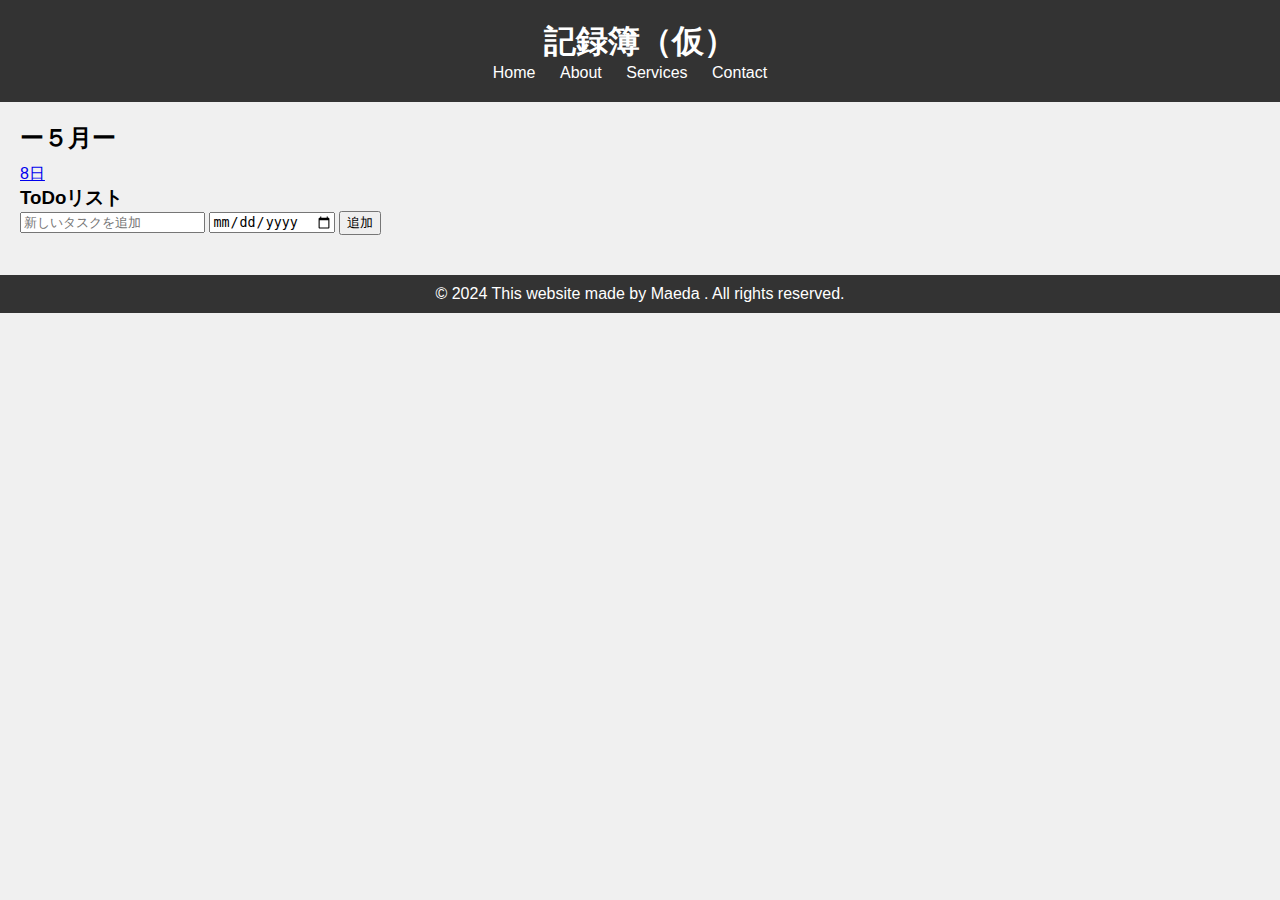
<file: index.html>
<!DOCTYPE html>
<html lang="jp">
<head>
    <meta charset="UTF-8">
    <meta name="viewport" content="width=device-width, initial-scale=1.0">
    <title>記録簿</title>
    <link rel="stylesheet" href="styles.css">
    <style>
        /* 追加のCSSスタイル */
        #todo-list {
            margin-top: 20px;
        }
        #todo-list li {
            list-style-type: none;
            margin-bottom: 10px;
        }
        .delete-btn {
            background-color: #f44336;
            color: white;
            border: none;
            padding: 5px 10px;
            cursor: pointer;
            border-radius: 5px;
        }
    </style>
</head>
<body>
    <header>
        <h1>記録簿（仮）</h1>
        <nav>
            <ul>
                <li><a href="#">Home</a></li>
                <li><a href="#">About</a></li>
                <li><a href="#">Services</a></li>
                <li><a href="contact.html">Contact</a></li>
            </ul>
        </nav>
    </header>
    
    <section id="main-content">
        <h2>ー５月ー</h2>
        <a href="md-0508.html">8日</a>
        
        <!-- ToDoリスト -->
        <h3>ToDoリスト</h3>
        <input type="text" id="taskInput" placeholder="新しいタスクを追加">
        <input type="date" id="deadlineInput" placeholder="期限を追加">
        <button onclick="addTask()">追加</button>
        <ul id="todo-list">
            <!-- JavaScriptで追加されるToDoタスクがここに表示されます -->
        </ul>
    </section>
    
    <footer>
        <p>&copy; 2024 This website made by Maeda . All rights reserved.</p>
    </footer>

    <script src="script.js"></script>
</body>
</html>
</file>
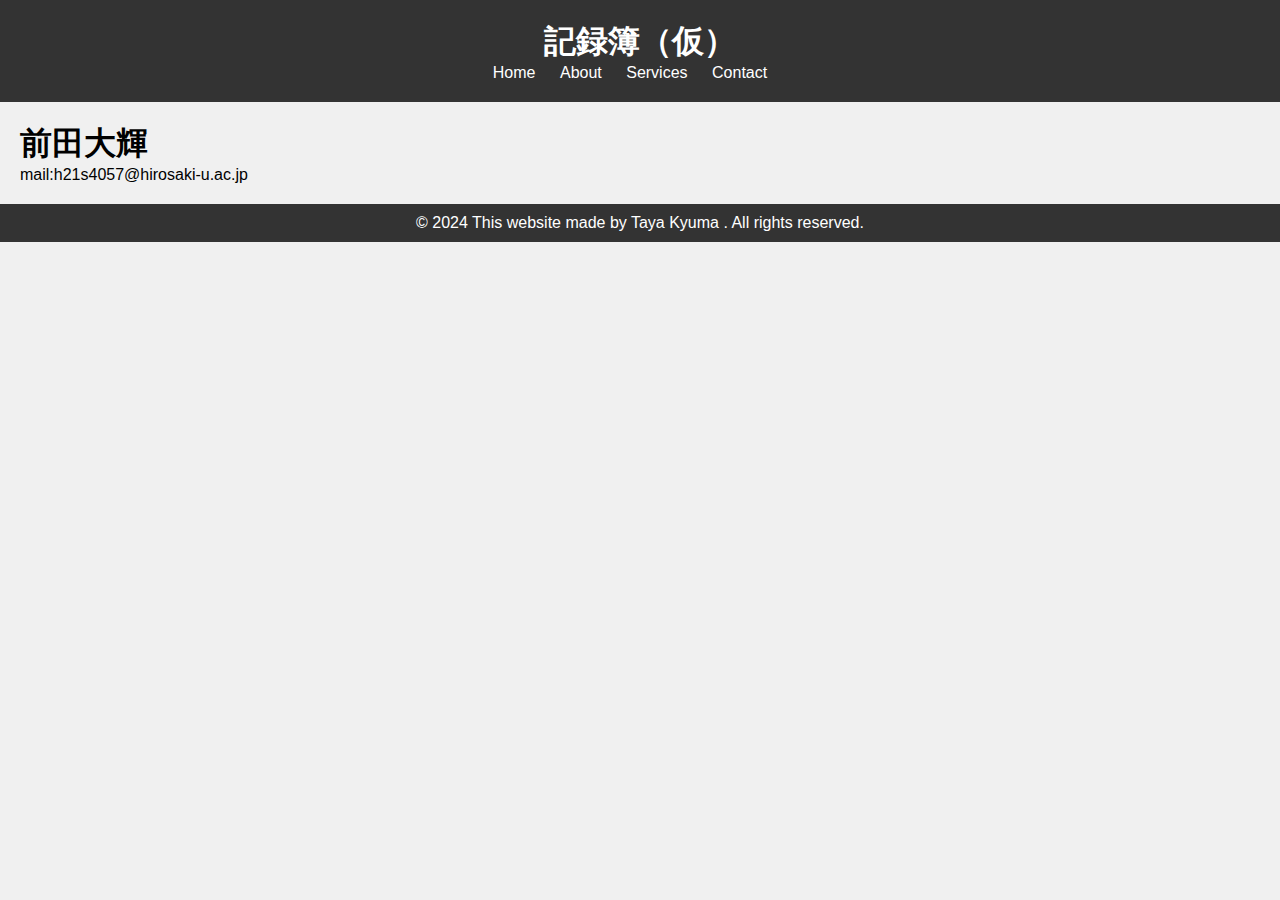
<file: contact.html>
<!DOCTYPE html>
<html lang="jp">
<head>
    <meta charset="UTF-8">
    <meta name="viewport" content="width=device-width, initial-scale=1.0">
    <title>diary</title>
    <link rel="stylesheet" href="styles.css">
</head>
<body>
    <header>
        <h1>記録簿（仮）</h1>
        <nav>
            <ul>
                <li><a href="index.html">Home</a></li>
                <li><a href="#">About</a></li>
                <li><a href="#">Services</a></li>
                <li><a href="#">Contact</a></li>
            </ul>
        </nav>
    </header>
    
    <section id="main-content">
        <h1>前田大輝</h1>
        <p>mail:h21s4057@hirosaki-u.ac.jp</p>
    </section>
    
    <footer>
        <p>&copy; 2024 This website made by Taya Kyuma . All rights reserved.</p>
    </footer>
</body>
</html>
</file>
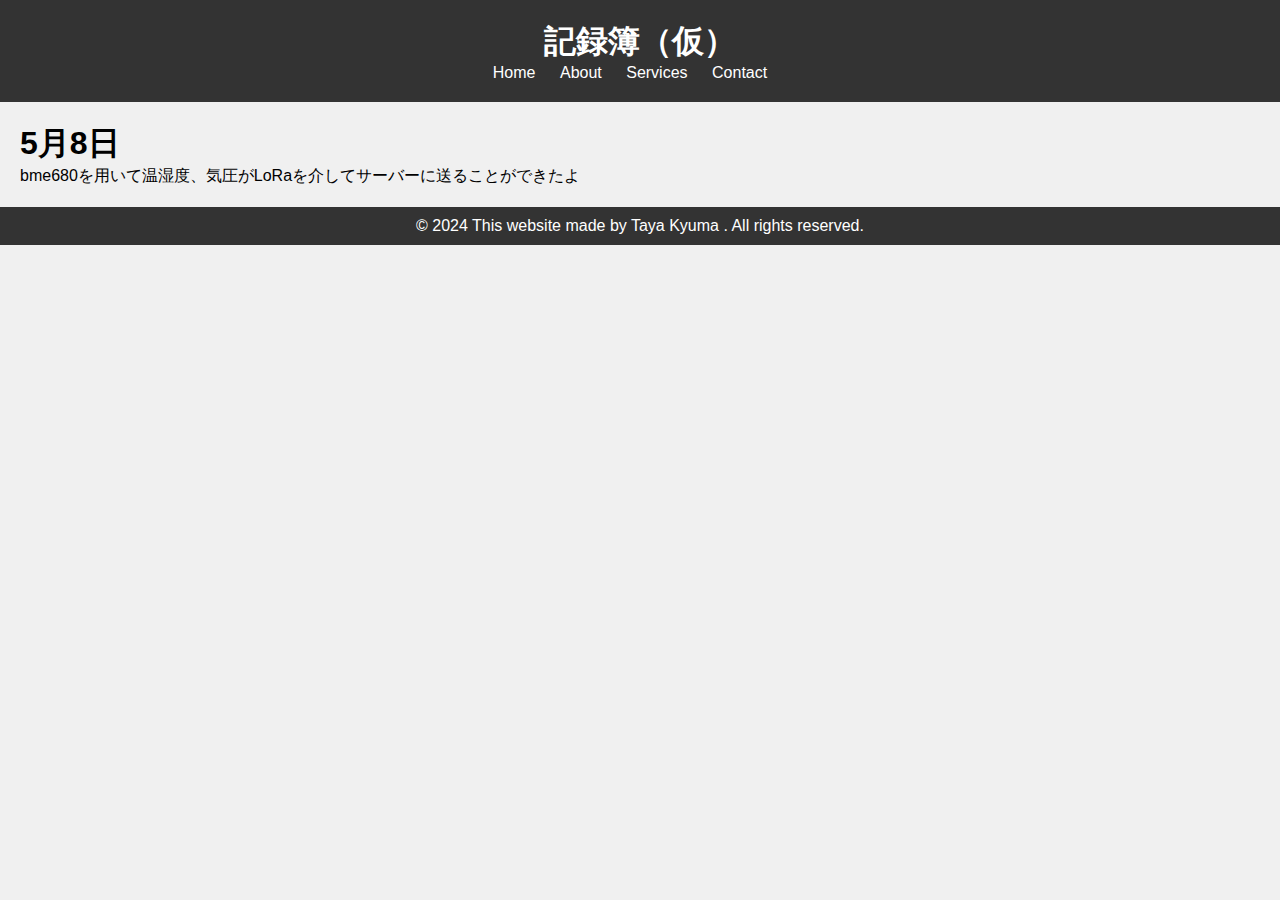
<file: md-0508.html>
<!DOCTYPE html>
<html lang="jp">
<head>
    <meta charset="UTF-8">
    <meta name="viewport" content="width=device-width, initial-scale=1.0">
    <title>diary</title>
    <link rel="stylesheet" href="styles.css">
</head>
<body>
    <header>
        <h1>記録簿（仮）</h1>
        <nav>
            <ul>
                <li><a href="index.html">Home</a></li>
                <li><a href="#">About</a></li>
                <li><a href="#">Services</a></li>
                <li><a href="contact.html">Contact</a></li>
            </ul>
        </nav>
    </header>
    
    <section id="main-content">
        <h1>5月8日</h1>
        <p>bme680を用いて温湿度、気圧がLoRaを介してサーバーに送ることができたよ</p>
    </section>
    
    <footer>
        <p>&copy; 2024 This website made by Taya Kyuma . All rights reserved.</p>
    </footer>
</body>
</html>
</file>
<file: styles.css>
/* styles.css */

/* Reset some default styles */
body, h1, h2, h3, p, ul, li {
    margin: 0;
    padding: 0;
}

body {
    font-family: Arial, sans-serif;
    background-color: #f0f0f0;
}

header {
    background-color: #333;
    color: #fff;
    padding: 20px 0;
    text-align: center;
}

nav ul {
    list-style-type: none;
}

nav ul li {
    display: inline-block;
    margin-right: 20px;
}

nav ul li a {
    color: #fff;
    text-decoration: none;
}

nav ul li a:hover {
    text-decoration: underline;
}

#main-content {
    padding: 20px;
}

#main-content h2 {
    margin-bottom: 10px;
}

footer {
    background-color: #333;
    color: #fff;
    padding: 10px 0;
    text-align: center;
}
</file>
